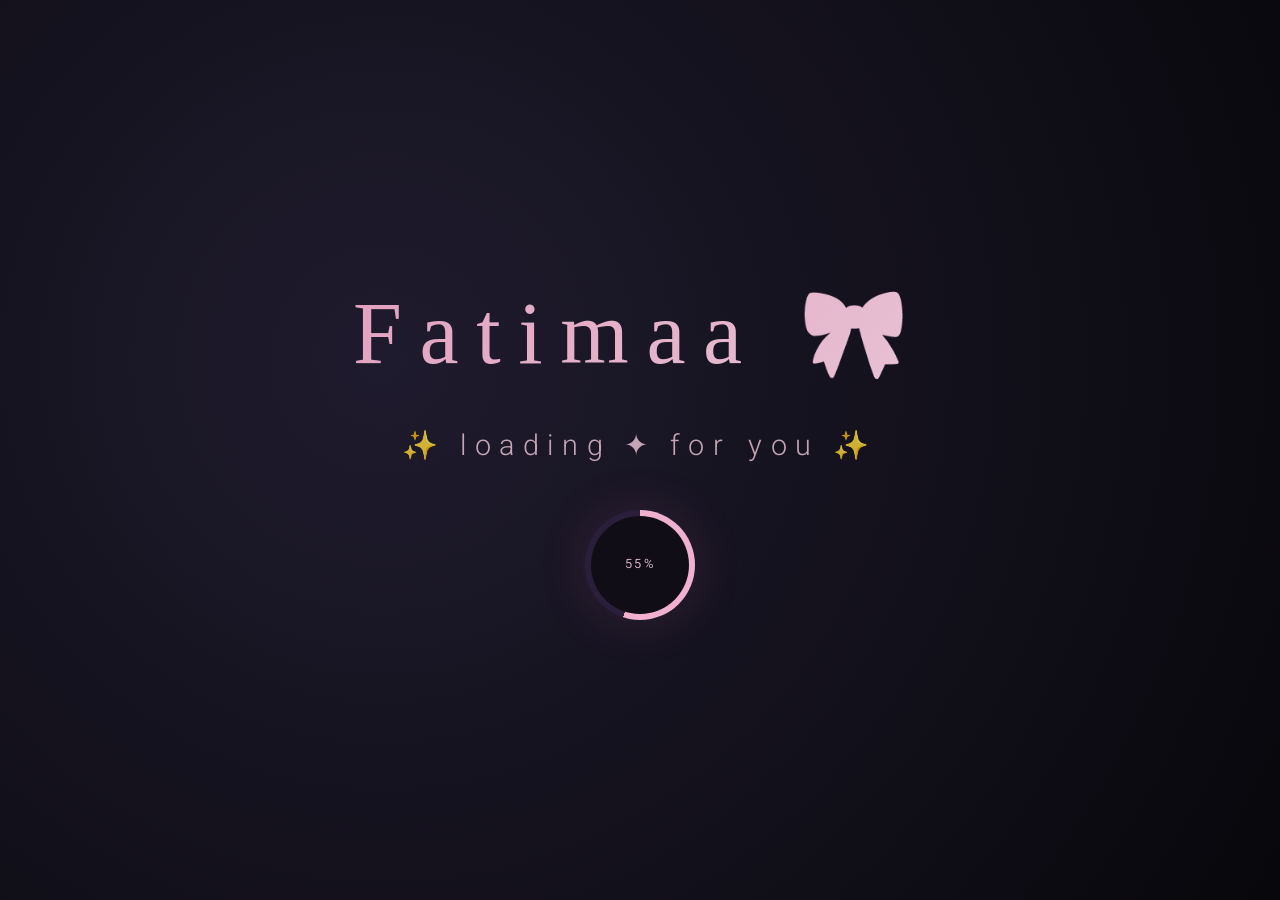
<file: index.html>
<!DOCTYPE html>
<html lang="fa">
<head>
    <meta charset="UTF-8" />
    <meta name="viewport" content="width=device-width, initial-scale=1.0, maximum-scale=1.0, user-scalable=no" />
    <title>Fatimaa 🎀</title>
    <link rel="stylesheet" href="style.css" />
    <link rel="preconnect" href="https://fonts.googleapis.com" />
    <link rel="preconnect" href="https://fonts.gstatic.com" crossorigin />
    <link href="https://fonts.googleapis.com/css2?family=Inter:opsz,wght@14..32,200;14..32,300;14..32,400;14..32,600&family=Vazirmatn:wght@200;300;400;600&display=swap" rel="stylesheet" />
</head>
<body>

    <div id="loading-screen" class="screen active">
        <div class="glow-text">Fatimaa 🎀</div>
        <div class="loading-sub">
            <span>✨</span><span>loading</span><span>✦</span><span>for you</span><span>✨</span>
        </div>
        <div class="progress-ring" id="progressRing">
            <span class="label" id="progressLabel">0%</span>
        </div>
    </div>

    <div id="password-screen" class="screen hidden">
        <div class="password-box">
            <label>✦ access code</label>
            <div class="password-input-wrap">
                <input type="password" id="passwordInput" placeholder="· · · · ·" autocomplete="off" />
            </div>
            <div style="display:flex; justify-content:center;">
                <button class="btn-magnetic" id="passwordBtn">unlock</button>
            </div>
            <div class="password-hint"><span>♡ hint: what's my name? ♡</span></div>
        </div>
    </div>

    <div id="game-screen" class="screen hidden">
        <div class="game-container">
            <div class="game-surface" id="gameSurface">
                <div class="glare"></div>

                <div id="level1-container" class="level-container active-level">
                    <div class="found-letters" id="foundLettersLevel1">
                        <span class="heart-icon">💗</span>
                        <span class="letter hidden" id="l1-letter0">ه</span>
                        <span class="letter hidden" id="l1-letter1">م</span>
                        <span class="letter hidden" id="l1-letter2">س</span>
                        <span class="letter hidden" id="l1-letter3">ر</span>
                        <span class="letter hidden" id="l1-letter4">م</span>
                        <span class="heart-icon">💗</span>
                    </div>
                    <div class="puzzle-grid" id="puzzleGrid"></div>
                    <div class="progress-text" id="progressTextLevel1">0 / 7 جفت پیدا شد</div>
                    <div class="game-hint">✦ جفت‌ها رو پیدا کن ✦</div>
                </div>

                <div id="level2-container" class="level-container hidden-level">
                    <div class="found-letters" id="foundLettersLevel2">
                        <span class="heart-icon">💗</span>
                        <span class="letter found" id="l2-letter0">ه</span>
                        <span class="letter hidden" id="l2-letter1">م</span>
                        <span class="letter hidden" id="l2-letter2">س</span>
                        <span class="letter hidden" id="l2-letter3">ر</span>
                        <span class="letter hidden" id="l2-letter4">م</span> <span class="heart-icon">💗</span>
                    </div>
                    <div class="found-words" id="foundWords">
                        <span class="word-badge" id="word1">❓ کلمه ۱</span>
                        <span class="word-badge" id="word2">❓ کلمه ۲</span>
                        <span class="word-badge" id="word3">❓ کلمه ۳</span>
                    </div>
                    <div class="letters-grid" id="lettersGrid"></div>
                    <div class="progress-text" id="progressTextLevel2">0 / 3 کلمه پیدا شد</div>
                    <div class="game-hint">✦ کلمات پنهان رو پیدا کن ✦</div>
                </div>

                <div id="level3-container" class="level-container hidden-level">
                    <div class="found-letters" id="foundLettersLevel3">
                        <span class="heart-icon">💗</span>
                        <span class="letter found" id="l3-letter0">ه</span>
                        <span class="letter found" id="l3-letter1">م</span>
                        <span class="letter hidden" id="l3-letter2">س</span>
                        <span class="letter hidden" id="l3-letter3">ر</span>
                        <span class="letter hidden" id="l3-letter4">م</span>
                        <span class="heart-icon">💗</span>
                    </div>
                    <div class="emoji-grid-wrapper">
                        <div class="emoji-grid" id="emojiGrid"></div>
                    </div>
                    <div class="game-footer">
                        <span class="attempts">تلاش: <span id="attemptCount">0</span></span>
                        <span class="hint">✦ پیدا کن کدوم یکی فرق داره... 💗 ✦</span>
                    </div>
                </div>

                <div id="level4-container" class="level-container hidden-level">
                    <div class="found-letters" id="foundLettersLevel4">
                        <span class="heart-icon">💗</span>
                        <span class="letter found" id="l4-letter0">ه</span>
                        <span class="letter found" id="l4-letter1">م</span>
                        <span class="letter found" id="l4-letter2">س</span>
                        <span class="letter hidden" id="l4-letter3">ر</span>
                        <span class="letter hidden" id="l4-letter4">م</span>
                        <span class="heart-icon">💗</span>
                    </div>
                    <div class="progress-bar-wrap">
                        <div class="progress-bar-fill" id="progressFill"></div>
                    </div>
                    <div class="progress-label" id="progressLabel">💗 ۰ از ۶ قلب کامل شد</div>
                    <div class="heart-grid-wrapper">
                        <div class="heart-grid" id="heartGrid"></div>
                    </div>
                    <div class="game-footer">
                        <span class="pair-count">💕 <span id="pairCount">۰</span> / ۶</span>
                        <span class="hint">✦ نیمه‌ات را پیدا کن... 💗 ✦</span>
                    </div>
                    <div class="love-message" id="loveMessage">
                        <span class="heart-emoji">💗</span> <span id="loveText">نیمه‌ات را پیدا کردی...</span>
                    </div>
                </div>
                <div id="level5-container" class="level-container hidden-level">
                    <div class="found-letters" id="foundLettersLevel5">
                        <span class="heart-icon">💗</span>
                        <span class="letter found" id="l5-letter0">ه</span>
                        <span class="letter found" id="l5-letter1">م</span>
                        <span class="letter found" id="l5-letter2">س</span>
                        <span class="letter found" id="l5-letter3">ر</span>
                        <span class="letter hidden" id="l5-letter4">م</span>
                        <span class="heart-icon">💗</span>
                    </div>
                    <div class="heart-progress-wrap">
                        <div class="heart-progress" id="heartProgress">
                            <span class="heart-bg">💗</span>
                            <span class="heart-fill" id="heartFill" style="clip-path: inset(100% 0 0 0);">💗</span>
                            <span class="heart-count" id="heartCount">0/4</span>
                            <span class="heart-label">💕 عشق</span>
                        </div>
                    </div>
                    <div class="progress-bar-wrap">
                        <div class="progress-bar-fill" id="progressFill5"></div>
                    </div>
                    <div class="frames-grid" id="framesGrid"></div>
                    <div class="game-footer">
                        <span class="count">💕 <span id="solveCount">۰</span> از ۴ معما</span>
                        <span class="hint">✦ قلب رو کامل کن... 💗 ✦</span>
                    </div>
                    <div class="riddle-modal" id="riddleModal">
                        <button class="modal-close" id="modalClose">✕</button>
                        <div class="riddle-number" id="riddleNumber">معمای ۱</div>
                        <div class="riddle-text" id="riddleText">سوال معما...</div>
                        <div class="riddle-options" id="riddleOptions"></div>
                        <div class="love-message" id="loveMessage5"></div>
                    </div>
                </div>

                <div class="success-overlay" id="successOverlay">
                    <div class="letter-reveal" id="letterReveal">ه</div>
                    <div class="msg" id="successMsg">"حرف اول پیدا شد..."</div>
                    <div class="sub" id="successSub">✨ مرحله ۱ کامل شد ✨</div>
                    <div class="timer-text" id="timerText">در حال انتقال به مرحله بعد...</div>
                </div>

            </div>
        </div>
    </div>

    <div id="final-screen" class="screen hidden">
        <div class="screenshot-banner">
            <span class="icon-big">📸</span>
            <div class="text-big">حتماً از این صفحه اسکرین‌شات بگیر!</div>
            <div class="text-sub">بفرست برای من تا ببینم چقدر قشنگ کشیدی... <span>💕</span></div>
        </div>
        <div class="board-wrapper">
            <div class="board" id="board">
                <div class="board-header">
                    <h1>🎀fatimaa🎀</h1>
                    <div class="board-divider"></div>
                    <div class="sub">کلمه‌ای که ۵ مرحله براش جنگیدی رو روی تخته بنویس...</div>
                </div>
                <div class="draw-section">
                    <div class="canvas-wrapper">
                        <canvas id="drawCanvas"></canvas>
                        <div class="canvas-hint" id="canvasHint"><span class="icon">✍️</span>
                            اینجا بنویس...<br />
                            <span style="font-size:0.7em;color:rgba(255,255,255,0.04);">ه ✦ م ✦ س ✦ ر ✦ م</span>
                        </div>
                    </div>
                    <div class="canvas-controls">
                        <div class="color-picker-wrap">
                            <span class="color-dot active" style="background:#ff6b9d;" data-color="#ff6b9d"></span>
                            <span class="color-dot" style="background:#ffd700;" data-color="#ffd700"></span>
                            <span class="color-dot" style="background:#6bcfff;" data-color="#6bcfff"></span>
                            <span class="color-dot" style="background:#6bff9d;" data-color="#6bff9d"></span>
                            <span class="color-dot" style="background:#ffffff;" data-color="#ffffff"></span>
                        </div>
                        <button class="btn-canvas" id="clearCanvasBtn">🗑️ پاک کن</button>
                        <button class="btn-canvas primary" id="undoCanvasBtn">↩️ برگرد</button>
                    </div>
                </div>
                <div class="feeling-section">
                    <label>💬 احساست رو بنویس...</label>
                    <textarea id="feelingInput" placeholder="از این بازی چی حس کردی؟..." maxlength="200"></textarea>
                    <div class="feeling-sub">از ته دل بنویس... 💕</div>
                </div>
                <div class="emoji-section">
                    <span class="emoji-label">✨ یک ایموجی انتخاب کن ✨</span>
                    <div class="emoji-grid-final" id="emojiGridFinal">
                        <span class="emoji-item" data-emoji="💗">💗</span>
                        <span class="emoji-item" data-emoji="💕">💕</span>
                        <span class="emoji-item" data-emoji="💖">💖</span>
                        <span class="emoji-item" data-emoji="🌸">🌸</span>
                        <span class="emoji-item" data-emoji="🎀">🎀</span>
                        <span class="emoji-item" data-emoji="💘">💘</span>
                    </div>
                </div>
                <div class="board-actions">
                    <button class="btn-action" id="restartBtn">🔄 دوباره بازی کن</button>
                    <button class="btn-action secondary" id="homeBtn">🏠 برگشت به صفحه اصلی</button>
                </div>
            </div>
        </div>
    </div>

    <script src="script.js"></script>
</body>
</html>
</file>
<file: style.css>
/* ================================================================
                    STYLE.CSS - نسخه کامل
         شامل تمام استایل‌های مراحل ۱ تا ۵ + صفحه نهایی
   ================================================================ */

/* ======================================== */
/*                RESET & BASE               */
/* ======================================== */
* {
    margin: 0;
    padding: 0;
    box-sizing: border-box;
    user-select: none;
    -webkit-tap-highlight-color: transparent;
}

body {
    background: #0b0a0e;
    color: #ece7f0;
    font-family: 'Vazirmatn', 'Inter', sans-serif;
    min-height: 100vh;
    overflow: hidden;
    touch-action: none;
}

/* ======================================== */
/*                SCREENS                   */
/* ======================================== */
.screen {
    position: fixed;
    inset: 0;
    display: flex;
    align-items: center;
    justify-content: center;
    flex-direction: column;
    transition: opacity 1.2s cubic-bezier(0.23, 1, 0.32, 1), visibility 0s 1.2s;
    will-change: opacity;
    z-index: 10;
    pointer-events: none;
    padding: 0.5rem;
}

.screen.active {
    opacity: 1;
    visibility: visible;
    pointer-events: auto;
    transition: opacity 1.2s cubic-bezier(0.23, 1, 0.32, 1), visibility 0s 0s;
}

.screen.hidden {
    opacity: 0;
    visibility: hidden;
    pointer-events: none;
}

/* ======================================== */
/*            LOADING SCREEN                */
/* ======================================== */
#loading-screen {
    background: radial-gradient(circle at 30% 40%, #1f1b2e, #08070b);
    z-index: 100;
    gap: 2.5rem;
}

.glow-text {
    font-size: clamp(2.8rem, 12vw, 5.5rem);
    font-weight: 200;
    letter-spacing: 0.2em;
    background: linear-gradient(135deg, #f7b0d0, #ffd6e8);
    -webkit-background-clip: text;
    -webkit-text-fill-color: transparent;
    background-clip: text;
    opacity: 0.9;
    animation: breathe 4s infinite alternate;
    font-family: 'Georgia', 'Times New Roman', serif;
}

@keyframes breathe {
    0% { opacity: 0.5; transform: scale(0.98); letter-spacing: 0.1em; }
    100% { opacity: 1; transform: scale(1.02); letter-spacing: 0.3em; }
}

.loading-sub {
    font-size: clamp(1rem, 2.5vw, 1.8rem);
    color: #f0c8d8;
    letter-spacing: 0.3em;
    font-weight: 200;
    display: flex;
    gap: 0.8rem;
    flex-wrap: wrap;
    justify-content: center;
    opacity: 0.8;
}

.loading-sub span {
    display: inline-block;
    animation: fadeWords 5s infinite;
}

@keyframes fadeWords {
    0%, 20% { opacity: 0; transform: translateY(8px); }
    40%, 60% { opacity: 1; transform: translateY(0); }
    80%, 100% { opacity: 0; transform: translateY(-8px); }
}

.progress-ring {
    width: 110px;
    height: 110px;
    border-radius: 50%;
    background: conic-gradient(#f0b0d0 0%, #2a1f3a 0%);
    display: flex;
    align-items: center;
    justify-content: center;
    position: relative;
    box-shadow: 0 0 50px rgba(200, 100, 150, 0.15);
}

.progress-ring::after {
    content: '';
    position: absolute;
    inset: 6px;
    border-radius: 50%;
    background: #100d16;
}

.progress-ring .label {
    position: relative;
    z-index: 2;
    font-size: 0.8rem;
    letter-spacing: 0.2em;
    color: #f0c8d8;
    font-weight: 300;
}

/* ======================================== */
/*            PASSWORD SCREEN               */
/* ======================================== */
#password-screen {
    background: radial-gradient(circle at 70% 30%, #18141f, #08070b);
    z-index: 90;
    gap: 2rem;
}

.password-box {
    background: rgba(20, 17, 28, 0.6);
    backdrop-filter: blur(16px);
    -webkit-backdrop-filter: blur(16px);
    border: 1px solid rgba(190, 170, 220, 0.12);
    border-radius: 48px;
    padding: 2.8rem 3rem;
    max-width: 460px;
    width: 90%;
    box-shadow: 0 24px 70px rgba(0, 0, 0, 0.7), inset 0 1px 0 rgba(255, 255, 255, 0.02);
    transition: box-shadow 0.4s;
}

.password-box:focus-within {
    box-shadow: 0 24px 70px rgba(0, 0, 0, 0.8), 0 0 60px rgba(200, 100, 150, 0.08);
}

.password-box label {
    display: block;
    font-size: 0.65rem;
    letter-spacing: 0.4em;
    color: #d0a0b8;
    text-transform: uppercase;
    margin-bottom: 1.4rem;
    font-weight: 300;
}

.password-input-wrap {
    display: flex;
    align-items: center;
    gap: 0.5rem;
    border-bottom: 1px solid rgba(180, 160, 210, 0.15);
    padding-bottom: 0.6rem;
    transition: border-color 0.4s;
}

.password-input-wrap:focus-within {
    border-color: #f0b0d0;
}

.password-input-wrap input {
    background: transparent;
    border: none;
    outline: none;
    color: #f0e8fc;
    font-size: 1.1rem;
    letter-spacing: 0.15em;
    width: 100%;
    font-family: 'Inter', sans-serif;
    font-weight: 300;
}

.password-input-wrap input::placeholder {
    color: #4d405f;
    font-weight: 200;
    letter-spacing: 0.15em;
}

.password-hint {
    font-size: 0.65rem;
    color: #6d5b7e;
    letter-spacing: 0.15em;
    margin-top: 1.8rem;
    text-align: center;
    border-top: 1px solid rgba(255, 255, 255, 0.02);
    padding-top: 1.2rem;
}

.password-hint span {
    background: rgba(255, 255, 255, 0.02);
    padding: 0.2rem 1rem;
    border-radius: 40px;
    font-weight: 200;
}

.btn-magnetic {
    background: rgba(200, 180, 230, 0.06);
    border: 1px solid rgba(200, 180, 230, 0.12);
    color: #ddd0ec;
    padding: 0.6rem 2.4rem;
    border-radius: 60px;
    font-size: 0.75rem;
    letter-spacing: 0.3em;
    transition: all 0.3s cubic-bezier(0.23, 1, 0.32, 1);
    cursor: pointer;
    font-family: 'Inter', sans-serif;
    font-weight: 300;
    backdrop-filter: blur(4px);
    margin-top: 1.2rem;
    align-self: center;
    background: rgba(200, 100, 150, 0.08);
}

.btn-magnetic:hover {
    background: rgba(200, 100, 150, 0.15);
    border-color: rgba(200, 100, 150, 0.3);
    box-shadow: 0 0 40px rgba(200, 100, 150, 0.12);
    transform: scale(1.02);
}

.btn-magnetic:active {
    transform: scale(0.96);
}

.error-shake {
    animation: shake 0.5s cubic-bezier(0.23, 1, 0.32, 1);
    border-color: #b44a6a !important;
}

@keyframes shake {
    0%, 100% { transform: translateX(0); }
    20% { transform: translateX(-12px); }
    60% { transform: translateX(12px); }
}

/* ======================================== */
/*            GAME SCREEN                  */
/* ======================================== */
#game-screen {
    background: #08070b;
    z-index: 80;
    padding: 0.5rem;
}

.game-container {
    width: 100%;
    max-width: 520px;
    height: 92vh;
    max-height: 800px;
    position: relative;
}

.game-surface {
    width: 100%;
    height: 100%;
    background: radial-gradient(circle at 40% 40%, #1f1a2a, #0b0910);
    border-radius: 28px;
    box-shadow: 0 30px 80px rgba(0, 0, 0, 0.8), inset 0 0 0 1px rgba(255, 255, 255, 0.02);
    position: relative;
    overflow: hidden;
}

.glare {
    position: absolute;
    inset: 0;
    background: radial-gradient(circle at 60% 20%, rgba(255, 255, 255, 0.015), transparent 50%);
    pointer-events: none;
    mix-blend-mode: overlay;
    z-index: 2;
}

/* ====== کانتینرهای مراحل ====== */
.level-container {
    position: absolute;
    inset: 0;
    display: flex;
    flex-direction: column;
    padding: 0.6rem 0.6rem 0.4rem;
    opacity: 0;
    pointer-events: none;
    transition: opacity 0.6s ease;
    z-index: 1;
}

.active-level {
    opacity: 1;
    pointer-events: auto;
    z-index: 3;
}

.hidden-level {
    opacity: 0;
    pointer-events: none;
    z-index: 1;
}

/* ======================================== */
/*            FOUND LETTERS (مشترک)        */
/* ======================================== */
.found-letters {
    position: relative;
    z-index: 5;
    display: flex;
    align-items: center;
    justify-content: center;
    gap: 0.3rem;
    background: rgba(10, 8, 14, 0.4);
    backdrop-filter: blur(12px);
    -webkit-backdrop-filter: blur(12px);
    padding: 0.3rem 0.9rem;
    border-radius: 60px;
    border: 1px solid rgba(255, 255, 255, 0.03);
    box-shadow: 0 8px 40px rgba(0, 0, 0, 0.3);
    min-height: 34px;
    flex-shrink: 0;
    width: fit-content;
    margin: 0 auto 0.3rem;
}

.found-letters .letter {
    font-size: 1.3rem;
    font-weight: 300;
    color: #f0c8d8;
    font-family: 'Georgia', 'Times New Roman', serif;
    text-shadow: 0 0 30px rgba(200, 100, 150, 0.15);
    transition: all 0.4s cubic-bezier(0.23, 1, 0.32, 1);
}

.found-letters .letter.hidden {
    display: none;
}

.found-letters .letter.found {
    animation: letterPop 0.6s cubic-bezier(0.23, 1, 0.32, 1);
}

@keyframes letterPop {
    0% { transform: scale(0) rotate(-20deg); opacity: 0; }
    60% { transform: scale(1.4) rotate(6deg); opacity: 1; }
    100% { transform: scale(1) rotate(0deg); }
}

.found-letters .heart-icon {
    color: #f0b0d0;
    font-size: 0.65rem;
    margin: 0 0.15rem;
    opacity: 0.3;
}

/* ======================================== */
/*            GAME HINT & PROGRESS          */
/* ======================================== */
.game-hint {
    position: relative;
    z-index: 5;
    color: #6d5b7e;
    font-size: 0.5rem;
    letter-spacing: 0.25em;
    background: rgba(10, 8, 14, 0.5);
    backdrop-filter: blur(6px);
    -webkit-backdrop-filter: blur(6px);
    padding: 0.2rem 1.2rem;
    border-radius: 60px;
    border: 1px solid rgba(255, 255, 255, 0.02);
    pointer-events: none;
    white-space: nowrap;
    width: fit-content;
    margin: 0 auto;
    flex-shrink: 0;
}

.progress-text {
    color: #4d405f;
    font-size: 0.45rem;
    letter-spacing: 0.2em;
    z-index: 5;
    pointer-events: none;
    text-align: center;
    margin: 0.1rem 0 0.2rem;
    flex-shrink: 0;
}

/* ====== گیم‌فوتر (مراحل ۳ و ۴ و ۵) ====== */
.game-footer {
    position: relative;
    z-index: 5;
    display: flex;
    align-items: center;
    justify-content: center;
    gap: 1.2rem;
    background: rgba(10, 8, 14, 0.4);
    backdrop-filter: blur(6px);
    -webkit-backdrop-filter: blur(6px);
    padding: 0.2rem 1rem;
    border-radius: 60px;
    border: 1px solid rgba(255, 255, 255, 0.02);
    margin: 0.1rem auto 0.2rem;
    flex-shrink: 0;
    width: fit-content;
}

.game-footer .hint {
    color: #6d5b7e;
    font-size: 0.5rem;
    letter-spacing: 0.2em;
    white-space: nowrap;
    animation: pulseHint 2.5s infinite alternate;
}

@keyframes pulseHint {
    0% { opacity: 0.5; }
    100% { opacity: 1; }
}

.game-footer .attempts,
.game-footer .pair-count,
.game-footer .count {
    color: #f0c8d8;
    font-size: 0.55rem;
    letter-spacing: 0.05em;
    background: rgba(255, 255, 255, 0.02);
    padding: 0.05rem 0.7rem;
    border-radius: 40px;
    border: 1px solid rgba(255, 255, 255, 0.02);
}

.game-footer .attempts span,
.game-footer .pair-count span,
.game-footer .count span {
    color: #ff6b9d;
    font-weight: 400;
}

/* ======================================== */
/*            LEVEL 1: PUZZLE GRID          */
/* ======================================== */
.puzzle-grid {
    flex: 1;
    display: grid;
    grid-template-columns: repeat(7, 1fr);
    grid-template-rows: repeat(2, 1fr);
    gap: 6px;
    padding: 6px 8px 8px;
    z-index: 3;
    min-height: 0;
}

.puzzle-slot {
    background: rgba(30, 24, 44, 0.3);
    border-radius: 10px;
    border: 2px solid rgba(255, 255, 255, 0.04);
    background-size: cover;
    background-position: center;
    background-repeat: no-repeat;
    position: relative;
    cursor: pointer;
    touch-action: none;
    transition: transform 0.2s, box-shadow 0.2s, border-color 0.3s;
    will-change: transform;
    display: flex;
    align-items: center;
    justify-content: center;
    aspect-ratio: 1 / 1.2;
}

.puzzle-slot .card-back {
    position: absolute;
    inset: 0;
    background: radial-gradient(circle at 30% 30%, #2a1f3a, #1a1225);
    border-radius: 8px;
    display: flex;
    align-items: center;
    justify-content: center;
    font-size: 1.8rem;
    color: rgba(200, 100, 150, 0.2);
    transition: opacity 0.4s ease;
    backface-visibility: hidden;
    pointer-events: none;
}

.puzzle-slot.matched .card-back,
.puzzle-slot.flipped .card-back {
    opacity: 0;
}

.puzzle-slot .card-front {
    position: absolute;
    inset: 0;
    border-radius: 8px;
    background-size: cover;
    background-position: center;
    opacity: 0;
    transition: opacity 0.4s ease;
    pointer-events: none;
}

.puzzle-slot.matched .card-front,
.puzzle-slot.flipped .card-front {
    opacity: 1;
}

.puzzle-slot.selected {
    border-color: rgba(200, 150, 220, 0.5);
    box-shadow: 0 0 30px rgba(200, 100, 150, 0.15);
    transform: scale(1.02);
}

.puzzle-slot.wrong {
    animation: wrongPulse 0.5s ease;
}

@keyframes wrongPulse {
    0%, 100% { filter: brightness(1); }
    50% { filter: brightness(0.3) hue-rotate(20deg); transform: scale(0.95); }
}

/* ======================================== */
/*            LEVEL 2: LETTERS GRID         */
/* ======================================== */
.letters-grid {
    flex: 1;
    display: grid;
    grid-template-columns: repeat(6, 1fr);
    grid-template-rows: repeat(4, 1fr);
    gap: 8px;
    padding: 6px 8px 8px;
    z-index: 3;
    min-height: 0;
}

.letter-tile {
    background: rgba(30, 24, 44, 0.4);
    border-radius: 10px;
    border: 2px solid rgba(255, 255, 255, 0.04);
    display: flex;
    align-items: center;
    justify-content: center;
    font-size: 1.6rem;
    font-weight: 300;
    color: #d0c4e0;
    cursor: pointer;
    transition: all 0.2s ease;
    touch-action: none;
    aspect-ratio: 1 / 1;
    font-family: 'Georgia', 'Times New Roman', serif;
}

.letter-tile:hover {
    background: rgba(50, 40, 70, 0.5);
    border-color: rgba(200, 180, 230, 0.1);
}

.letter-tile.selected {
    border-color: rgba(200, 150, 220, 0.5);
    box-shadow: 0 0 20px rgba(200, 100, 150, 0.1);
    transform: scale(1.05);
}

.letter-tile.found {
    opacity: 0.3;
    cursor: default;
    pointer-events: none;
    transform: scale(0.9);
    filter: grayscale(1);
}

.letter-tile.wrong {
    animation: wrongPulse 0.5s ease;
}

/* ====== کلمات پیدا شده (مرحله ۲) ====== */
.found-words {
    display: flex;
    gap: 0.8rem;
    flex-wrap: wrap;
    justify-content: center;
    background: rgba(10, 8, 14, 0.3);
    backdrop-filter: blur(8px);
    -webkit-backdrop-filter: blur(8px);
    padding: 0.3rem 0.8rem;
    border-radius: 40px;
    border: 1px solid rgba(255, 255, 255, 0.02);
    flex-shrink: 0;
    margin: 0 auto 0.3rem;
}

.found-words .word-badge {
    font-size: 0.7rem;
    padding: 0.2rem 0.6rem;
    border-radius: 20px;
    background: rgba(255, 255, 255, 0.03);
    border: 1px solid rgba(255, 255, 255, 0.05);
    color: #6d5b7e;
    transition: all 0.5s ease;
}

.found-words .word-badge.found {
    color: #f0c8d8;
    border-color: rgba(200, 100, 150, 0.2);
    background: rgba(200, 100, 150, 0.05);
}

/* ======================================== */
/*            LEVEL 3: EMOJI GRID           */
/* ======================================== */
.emoji-grid-wrapper {
    flex: 1;
    overflow-y: auto;
    overflow-x: hidden;
    padding: 6px 8px 8px;
    z-index: 3;
    min-height: 0;
    scroll-behavior: smooth;
}

.emoji-grid-wrapper::-webkit-scrollbar {
    width: 4px;
}

.emoji-grid-wrapper::-webkit-scrollbar-track {
    background: rgba(255, 255, 255, 0.02);
    border-radius: 10px;
}

.emoji-grid-wrapper::-webkit-scrollbar-thumb {
    background: rgba(200, 100, 150, 0.2);
    border-radius: 10px;
}

.emoji-grid {
    display: grid;
    grid-template-columns: repeat(6, 1fr);
    gap: 8px;
    width: 100%;
}

.emoji-tile {
    background: rgba(30, 24, 44, 0.25);
    border-radius: 12px;
    border: 2px solid rgba(255, 255, 255, 0.03);
    display: flex;
    align-items: center;
    justify-content: center;
    font-size: 2.2rem;
    cursor: pointer;
    transition: all 0.2s ease;
    touch-action: none;
    aspect-ratio: 1 / 1;
    will-change: transform;
    box-shadow: 0 4px 12px rgba(0, 0, 0, 0.2);
    min-height: 60px;
}

.emoji-tile:hover {
    background: rgba(50, 40, 70, 0.4);
    border-color: rgba(200, 180, 230, 0.08);
    transform: scale(1.02);
}

.emoji-tile:active {
    transform: scale(0.94);
}

.emoji-tile.wrong {
    animation: shake 0.45s ease;
    background: rgba(180, 50, 80, 0.15);
    border-color: #b44a6a;
}

.emoji-tile.found-success {
    animation: foundPulse 0.6s cubic-bezier(0.23, 1, 0.32, 1);
    border-color: #ff6b9d;
    box-shadow: 0 0 40px rgba(255, 107, 157, 0.25);
    transform: scale(1.1);
    background: rgba(255, 107, 157, 0.08);
}

@keyframes foundPulse {
    0% { transform: scale(1); }
    30% { transform: scale(1.3); box-shadow: 0 0 60px rgba(255, 107, 157, 0.4); }
    70% { transform: scale(0.95); }
    100% { transform: scale(1.1); }
}

/* ======================================== */
/*            LEVEL 4: HEART GRID           */
/* ======================================== */
.progress-bar-wrap {
    width: 70%;
    max-width: 240px;
    height: 3px;
    background: rgba(255, 255, 255, 0.04);
    border-radius: 10px;
    margin: 0.1rem auto 0.3rem;
    flex-shrink: 0;
    overflow: hidden;
    position: relative;
    z-index: 3;
}

.progress-bar-fill {
    height: 100%;
    width: 0%;
    background: linear-gradient(90deg, #ff6b9d, #ffd700);
    border-radius: 10px;
    transition: width 0.6s cubic-bezier(0.23, 1, 0.32, 1);
}

.progress-label {
    text-align: center;
    font-size: 0.5rem;
    color: #6d5b7e;
    letter-spacing: 0.15em;
    flex-shrink: 0;
    margin: -0.1rem 0 0.2rem;
}

.heart-grid-wrapper {
    flex: 1;
    overflow-y: auto;
    overflow-x: hidden;
    padding: 4px 6px 6px;
    z-index: 3;
    min-height: 0;
}

.heart-grid-wrapper::-webkit-scrollbar {
    width: 3px;
}

.heart-grid-wrapper::-webkit-scrollbar-track {
    background: rgba(255, 255, 255, 0.01);
    border-radius: 10px;
}

.heart-grid-wrapper::-webkit-scrollbar-thumb {
    background: rgba(200, 100, 150, 0.2);
    border-radius: 10px;
}

.heart-grid {
    display: grid;
    grid-template-columns: repeat(4, 1fr);
    gap: 8px;
    width: 100%;
}

.heart-tile {
    background: rgba(30, 24, 44, 0.2);
    border-radius: 14px;
    border: 2px solid rgba(255, 255, 255, 0.03);
    display: flex;
    align-items: center;
    justify-content: center;
    font-size: 2.6rem;
    cursor: pointer;
    transition: all 0.2s cubic-bezier(0.23, 1, 0.32, 1);
    touch-action: none;
    aspect-ratio: 1 / 1;
    will-change: transform;
    box-shadow: 0 4px 16px rgba(0, 0, 0, 0.2);
    min-height: 64px;
    position: relative;
}

.heart-tile:hover {
    background: rgba(50, 40, 70, 0.3);
    transform: scale(1.02);
    border-color: rgba(200, 180, 230, 0.06);
}

.heart-tile.selected {
    border-color: #ff6b9d;
    box-shadow: 0 0 30px rgba(255, 107, 157, 0.25), inset 0 0 20px rgba(255, 107, 157, 0.05);
    transform: scale(1.08);
    background: rgba(255, 107, 157, 0.06);
    z-index: 4;
}

.heart-tile.matched {
    animation: heartBeat 0.7s cubic-bezier(0.23, 1, 0.32, 1);
    border-color: rgba(255, 107, 157, 0.4);
    box-shadow: 0 0 50px rgba(255, 107, 157, 0.15);
    background: rgba(255, 107, 157, 0.04);
    pointer-events: none;
    cursor: default;
    transform: scale(1.02);
}

@keyframes heartBeat {
    0% { transform: scale(1); }
    20% { transform: scale(1.2); box-shadow: 0 0 70px rgba(255, 107, 157, 0.3); }
    40% { transform: scale(0.9); }
    60% { transform: scale(1.1); }
    80% { transform: scale(0.95); }
    100% { transform: scale(1.02); }
}

.heart-tile.wrong {
    animation: shakeTile 0.5s ease;
    border-color: #ff1744;
    box-shadow: 0 0 40px rgba(255, 23, 68, 0.2);
    background: rgba(255, 23, 68, 0.06);
}

@keyframes shakeTile {
    0%, 100% { transform: translateX(0) scale(1); }
    20% { transform: translateX(-8px) scale(1.02); }
    60% { transform: translateX(8px) scale(1.02); }
}

.heart-tile .half-heart {
    transition: all 0.3s ease;
    line-height: 1;
}

/* پیام عاشقانه (مرحله ۴) */
.love-message {
    position: absolute;
    bottom: 50%;
    left: 50%;
    transform: translate(-50%, 50%) scale(0.8);
    background: rgba(10, 8, 14, 0.75);
    backdrop-filter: blur(16px);
    -webkit-backdrop-filter: blur(16px);
    padding: 0.8rem 1.8rem;
    border-radius: 60px;
    border: 1px solid rgba(255, 107, 157, 0.15);
    color: #f0c8d8;
    font-size: 1rem;
    font-weight: 300;
    letter-spacing: 0.08em;
    opacity: 0;
    pointer-events: none;
    transition: all 0.6s cubic-bezier(0.23, 1, 0.32, 1);
    z-index: 20;
    white-space: nowrap;
    box-shadow: 0 20px 60px rgba(0, 0, 0, 0.5);
    font-family: 'Georgia', 'Times New Roman', serif;
}

.love-message.show {
    opacity: 1;
    transform: translate(-50%, 50%) scale(1);
}

.love-message .heart-emoji {
    display: inline-block;
    animation: heartFloat 1.2s infinite alternate;
}

@keyframes heartFloat {
    0% { transform: translateY(0) scale(1); }
    100% { transform: translateY(-4px) scale(1.1); }
}

/* ======================================== */
/*            LEVEL 5: RIDDLES              */
/* ======================================== */
.heart-progress-wrap {
    display: flex;
    align-items: center;
    justify-content: center;
    flex-shrink: 0;
    margin: 0.1rem auto 0.3rem;
    position: relative;
    z-index: 3;
    width: 100%;
}

.heart-progress {
    position: relative;
    width: 60px;
    height: 60px;
    font-size: 2.8rem;
    display: flex;
    align-items: center;
    justify-content: center;
    color: #2a1f3a;
    text-shadow: 0 0 30px rgba(255, 107, 157, 0.05);
    transition: all 0.5s ease;
}

.heart-progress .heart-bg {
    position: absolute;
    inset: 0;
    font-size: 3.2rem;
    display: flex;
    align-items: center;
    justify-content: center;
    color: #2a1f3a;
    filter: drop-shadow(0 0 20px rgba(255, 107, 157, 0.05));
    transition: all 0.5s ease;
}

.heart-progress .heart-fill {
    position: absolute;
    inset: 0;
    font-size: 3.2rem;
    display: flex;
    align-items: center;
    justify-content: center;
    color: #ff6b9d;
    clip-path: inset(100% 0 0 0);
    transition: clip-path 0.8s cubic-bezier(0.23, 1, 0.32, 1);
    filter: drop-shadow(0 0 30px rgba(255, 107, 157, 0.2));
}

.heart-progress .heart-fill.partial {
    clip-path: inset(0 0 0 0);
}

.heart-progress .heart-fill.complete {
    clip-path: inset(0 0 0 0);
    animation: heartGlow 1.2s infinite alternate;
}

@keyframes heartGlow {
    0% { filter: drop-shadow(0 0 20px rgba(255, 107, 157, 0.3)); }
    100% { filter: drop-shadow(0 0 60px rgba(255, 107, 157, 0.6)); }
}

.heart-progress .heart-label {
    position: absolute;
    bottom: -1.2rem;
    font-size: 0.45rem;
    color: #6d5b7e;
    letter-spacing: 0.1em;
    white-space: nowrap;
    font-weight: 200;
}

.heart-progress .heart-count {
    position: absolute;
    font-size: 0.6rem;
    color: #f0c8d8;
    font-weight: 300;
    letter-spacing: 0.05em;
    top: 50%;
    left: 50%;
    transform: translate(-50%, -50%);
    z-index: 2;
    opacity: 0.8;
}

/* ====== گرید قاب‌ها (مرحله ۵) ====== */
.frames-grid {
    display: grid;
    grid-template-columns: 1fr 1fr;
    gap: 12px;
    flex: 1;
    padding: 4px 2px 8px;
    z-index: 3;
    min-height: 0;
    align-content: center;
}

.frame-tile {
    background: #1a1225;
    border-radius: 16px;
    border: 2px solid rgba(212, 175, 55, 0.15);
    display: flex;
    flex-direction: column;
    align-items: center;
    justify-content: center;
    cursor: pointer;
    transition: all 0.3s cubic-bezier(0.23, 1, 0.32, 1);
    touch-action: none;
    aspect-ratio: 1 / 1.1;
    position: relative;
    box-shadow: 0 4px 20px rgba(0, 0, 0, 0.3);
    overflow: hidden;
    min-height: 80px;
}

.frame-tile:hover {
    transform: scale(1.03);
    border-color: rgba(212, 175, 55, 0.3);
}

.frame-tile:active {
    transform: scale(0.96);
}

.frame-tile .frame-number {
    position: absolute;
    top: 0.4rem;
    left: 0.6rem;
    font-size: 0.55rem;
    color: rgba(212, 175, 55, 0.2);
    font-weight: 200;
    letter-spacing: 0.1em;
}

.frame-tile .frame-content {
    display: flex;
    flex-direction: column;
    align-items: center;
    justify-content: center;
    gap: 0.1rem;
    width: 100%;
    height: 100%;
    transition: all 0.5s ease;
}

.frame-tile .frame-content .question-mark {
    font-size: 3rem;
    color: rgba(212, 175, 55, 0.15);
    font-weight: 200;
    transition: all 0.4s ease;
}

.frame-tile .frame-content .frame-emoji {
    font-size: 2.8rem;
    opacity: 0;
    transform: scale(0.6);
    transition: all 0.6s cubic-bezier(0.23, 1, 0.32, 1);
    filter: drop-shadow(0 0 30px rgba(255, 215, 0, 0.1));
}

.frame-tile .frame-content .frame-label {
    font-size: 0.5rem;
    color: rgba(212, 175, 55, 0.12);
    letter-spacing: 0.15em;
    margin-top: 0.1rem;
}

.frame-tile .frame-content .frame-desc {
    font-size: 0.45rem;
    color: rgba(255, 255, 255, 0.05);
    letter-spacing: 0.05em;
    text-align: center;
    padding: 0 0.3rem;
    opacity: 0;
    transition: opacity 0.6s ease;
}

.frame-tile.solved {
    border-color: #ffd700;
    box-shadow: 0 0 40px rgba(255, 215, 0, 0.12), inset 0 0 40px rgba(255, 215, 0, 0.03);
    background: rgba(26, 18, 37, 0.8);
}

.frame-tile.solved .frame-content .question-mark {
    opacity: 0;
    transform: scale(0.5);
}

.frame-tile.solved .frame-content .frame-emoji {
    opacity: 1;
    transform: scale(1);
}

.frame-tile.solved .frame-content .frame-desc {
    opacity: 1;
    color: rgba(255, 215, 0, 0.2);
}

.frame-tile.solved .frame-content .frame-label {
    color: rgba(212, 175, 55, 0.3);
}

.frame-tile.solved::after {
    content: '✨';
    position: absolute;
    bottom: 0.3rem;
    right: 0.5rem;
    font-size: 0.8rem;
    opacity: 0.3;
    animation: sparkle 1.5s infinite alternate;
}

@keyframes sparkle {
    0% { opacity: 0.2; transform: scale(0.8); }
    100% { opacity: 0.6; transform: scale(1.2); }
}

.frame-tile.locked {
    cursor: not-allowed;
    opacity: 0.4;
    filter: grayscale(0.5);
}

.frame-tile.locked:hover {
    transform: none;
}

.frame-tile.wrong-anim {
    animation: frameShake 0.5s ease;
    border-color: #ff1744;
}

@keyframes frameShake {
    0%, 100% { transform: translateX(0); }
    20% { transform: translateX(-8px); }
    60% { transform: translateX(8px); }
}

.frame-tile .solve-glow {
    position: absolute;
    inset: 0;
    border-radius: 16px;
    background: radial-gradient(circle at center, rgba(255, 215, 0, 0.08), transparent 70%);
    opacity: 0;
    pointer-events: none;
    transition: opacity 0.6s ease;
}

.frame-tile.solved .solve-glow {
    opacity: 1;
}

/* ====== مودال معما (مرحله ۵) ====== */
.riddle-modal {
    position: absolute;
    inset: 0;
    display: flex;
    align-items: center;
    justify-content: center;
    flex-direction: column;
    background: rgba(8, 7, 11, 0.92);
    backdrop-filter: blur(20px);
    -webkit-backdrop-filter: blur(20px);
    opacity: 0;
    pointer-events: none;
    transition: opacity 0.4s ease;
    border-radius: 28px;
    padding: 1.5rem 1.2rem;
    z-index: 20;
    gap: 0.6rem;
}

.riddle-modal.show {
    opacity: 1;
    pointer-events: auto;
}

.riddle-modal .modal-close {
    position: absolute;
    top: 0.6rem;
    right: 0.8rem;
    font-size: 1.2rem;
    color: #4d405f;
    cursor: pointer;
    transition: all 0.3s ease;
    background: none;
    border: none;
    font-family: 'Inter', sans-serif;
    padding: 0.2rem 0.5rem;
}

.riddle-modal .modal-close:hover {
    color: #f0c8d8;
    transform: rotate(90deg);
}

.riddle-modal .riddle-number {
    font-size: 0.6rem;
    color: #6d5b7e;
    letter-spacing: 0.25em;
    background: rgba(255, 255, 255, 0.02);
    padding: 0.1rem 0.8rem;
    border-radius: 40px;
    border: 1px solid rgba(255, 255, 255, 0.02);
}

.riddle-modal .riddle-text {
    font-size: clamp(0.9rem, 2.2vw, 1.3rem);
    font-weight: 300;
    color: #e5daf0;
    text-align: center;
    max-width: 400px;
    line-height: 1.8;
    letter-spacing: 0.03em;
    padding: 0 0.3rem;
    font-family: 'Georgia', 'Times New Roman', serif;
}

.riddle-modal .riddle-options {
    display: grid;
    grid-template-columns: 1fr 1fr;
    gap: 0.6rem;
    width: 100%;
    max-width: 380px;
    margin-top: 0.3rem;
}

.riddle-modal .riddle-options .option-btn {
    background: rgba(30, 24, 44, 0.4);
    border: 2px solid rgba(255, 255, 255, 0.04);
    border-radius: 14px;
    padding: 0.6rem 0.4rem;
    color: #d0c4e0;
    font-size: clamp(0.7rem, 1.6vw, 0.9rem);
    cursor: pointer;
    transition: all 0.25s cubic-bezier(0.23, 1, 0.32, 1);
    font-family: 'Inter', sans-serif;
    font-weight: 300;
    display: flex;
    align-items: center;
    justify-content: center;
    gap: 0.4rem;
    touch-action: none;
    min-height: 44px;
    text-align: center;
}

.riddle-modal .riddle-options .option-btn:hover {
    background: rgba(50, 40, 70, 0.5);
    border-color: rgba(200, 180, 230, 0.1);
}

.riddle-modal .riddle-options .option-btn:active {
    transform: scale(0.96);
}

.riddle-modal .riddle-options .option-btn .opt-emoji {
    font-size: 1.2rem;
}

.riddle-modal .riddle-options .option-btn.correct {
    border-color: #4caf50;
    background: rgba(76, 175, 80, 0.12);
    box-shadow: 0 0 30px rgba(76, 175, 80, 0.08);
    animation: optionCorrect 0.5s ease;
}

@keyframes optionCorrect {
    0% { transform: scale(1); }
    50% { transform: scale(1.08); }
    100% { transform: scale(1); }
}

.riddle-modal .riddle-options .option-btn.wrong {
    border-color: #ff1744;
    background: rgba(255, 23, 68, 0.1);
    animation: optionWrong 0.5s ease;
}

@keyframes optionWrong {
    0%, 100% { transform: translateX(0); }
    25% { transform: translateX(-6px); }
    75% { transform: translateX(6px); }
}

.riddle-modal .riddle-options .option-btn.disabled {
    pointer-events: none;
    opacity: 0.5;
}

.riddle-modal .love-message {
    font-size: clamp(0.75rem, 1.8vw, 1rem);
    color: #ff6b9d;
    font-weight: 300;
    letter-spacing: 0.08em;
    opacity: 0;
    transform: translateY(10px);
    transition: all 0.5s cubic-bezier(0.23, 1, 0.32, 1);
    text-align: center;
    min-height: 1.6rem;
    font-family: 'Georgia', 'Times New Roman', serif;
}

.riddle-modal .love-message.show {
    opacity: 1;
    transform: translateY(0);
}

/* ======================================== */
/*            SUCCESS OVERLAY               */
/* ======================================== */
.success-overlay {
    position: absolute;
    inset: 0;
    display: flex;
    align-items: center;
    justify-content: center;
    flex-direction: column;
    gap: 0.4rem;
    background: rgba(8, 7, 11, 0.88);
    backdrop-filter: blur(22px);
    -webkit-backdrop-filter: blur(22px);
    opacity: 0;
    pointer-events: none;
    transition: opacity 0.9s ease;
    border-radius: 28px;
    padding: 2rem 1.5rem;
    text-align: center;
    z-index: 30;
}

.success-overlay.show {
    opacity: 1;
    pointer-events: auto;
}

.success-overlay .letter-reveal {
    font-size: clamp(5rem, 14vw, 8rem);
    font-weight: 200;
    color: #f0c8d8;
    text-shadow: 0 0 80px rgba(200, 100, 150, 0.25);
    animation: letterPop 0.8s cubic-bezier(0.23, 1, 0.32, 1);
    font-family: 'Georgia', 'Times New Roman', serif;
}

.success-overlay .msg {
    font-size: clamp(1rem, 2.8vw, 1.6rem);
    font-weight: 300;
    letter-spacing: 0.08em;
    color: #e5daf0;
    max-width: 500px;
    font-family: 'Georgia', 'Times New Roman', serif;
}

.success-overlay .sub {
    font-size: 0.7rem;
    color: #a697bb;
    letter-spacing: 0.25em;
}

.success-overlay .timer-text {
    font-size: 0.75rem;
    color: #6d5b7e;
    letter-spacing: 0.2em;
    margin-top: 0.3rem;
}

.success-overlay .heart-big {
    font-size: 3rem;
    animation: heartGlow 1.2s infinite alternate;
    filter: drop-shadow(0 0 40px rgba(255, 107, 157, 0.3));
}

/* ======================================== */
/*            FINAL SCREEN                  */
/* ======================================== */
#final-screen {
    background: radial-gradient(circle at 30% 20%, #15101f, #050408);
    z-index: 120;
    gap: 1rem;
    padding: 0.5rem;
}

.screenshot-banner {
    width: 100%;
    max-width: 680px;
    background: rgba(255, 107, 157, 0.08);
    backdrop-filter: blur(12px);
    -webkit-backdrop-filter: blur(12px);
    border: 2px solid rgba(255, 107, 157, 0.15);
    border-radius: 18px;
    padding: 0.8rem 1.2rem;
    text-align: center;
    animation: pulseBanner 2.5s infinite alternate;
    box-shadow: 0 0 60px rgba(255, 107, 157, 0.05);
}

@keyframes pulseBanner {
    0% { border-color: rgba(255, 107, 157, 0.1); box-shadow: 0 0 30px rgba(255, 107, 157, 0.02); }
    100% { border-color: rgba(255, 107, 157, 0.25); box-shadow: 0 0 80px rgba(255, 107, 157, 0.08); }
}

.screenshot-banner .icon-big {
    font-size: clamp(2rem, 4vw, 3rem);
    display: block;
    margin-bottom: 0.15rem;
}

.screenshot-banner .text-big {
    font-size: clamp(1.1rem, 2.8vw, 1.8rem);
    font-weight: 300;
    color: #ff6b9d;
    letter-spacing: 0.05em;
}

.screenshot-banner .text-sub {
    font-size: clamp(0.55rem, 1.2vw, 0.75rem);
    color: #a697bb;
    letter-spacing: 0.1em;
    font-weight: 200;
    margin-top: 0.1rem;
}

.screenshot-banner .text-sub span {
    color: #ff6b9d;
    font-weight: 300;
}

/* ====== تخته ====== */
.board-wrapper {
    width: 100%;
    max-width: 680px;
    background: rgba(30, 24, 44, 0.3);
    backdrop-filter: blur(16px);
    -webkit-backdrop-filter: blur(16px);
    border-radius: 28px;
    padding: 14px;
    border: 1px solid rgba(255, 255, 255, 0.04);
    box-shadow: 0 30px 80px rgba(0, 0, 0, 0.7), inset 0 1px 0 rgba(255, 255, 255, 0.02);
    position: relative;
    transition: all 0.4s ease;
}

.board-wrapper::before {
    content: '';
    position: absolute;
    inset: -2px;
    border-radius: 30px;
    background: linear-gradient(135deg, rgba(255, 107, 157, 0.06), rgba(212, 175, 55, 0.04), rgba(255, 107, 157, 0.06));
    z-index: -1;
    filter: blur(12px);
}

.board {
    background: rgba(20, 17, 28, 0.5);
    backdrop-filter: blur(8px);
    -webkit-backdrop-filter: blur(8px);
    border-radius: 20px;
    padding: 1.5rem 1.5rem 1.2rem;
    position: relative;
    overflow: hidden;
    min-height: 520px;
    border: 1px solid rgba(255, 255, 255, 0.02);
    box-shadow: inset 0 2px 40px rgba(0, 0, 0, 0.2);
}

.board-header {
    text-align: center;
    position: relative;
    z-index: 1;
    margin-bottom: 0.6rem;
}

.board-header h1 {
    font-size: clamp(1.4rem, 4vw, 2.4rem);
    font-weight: 200;
    color: #f0c8d8;
    letter-spacing: 0.08em;
    font-family: 'Vazirmatn', 'Georgia', serif;
    text-shadow: 0 0 40px rgba(200, 100, 150, 0.08);
}

.board-header .sub {
    font-size: clamp(0.55rem, 1.2vw, 0.75rem);
    color: #6d5b7e;
    letter-spacing: 0.15em;
    margin-top: 0.1rem;
    font-weight: 200;
}

.board-divider {
    width: 50px;
    height: 2px;
    background: linear-gradient(90deg, transparent, rgba(255, 107, 157, 0.2), transparent);
    margin: 0.3rem auto 0.5rem;
    border-radius: 10px;
}

/* ====== بخش نقاشی ====== */
.draw-section {
    position: relative;
    z-index: 1;
    margin: 0.2rem 0 0.4rem;
}

.canvas-wrapper {
    position: relative;
    background: rgba(245, 240, 232, 0.04);
    border-radius: 16px;
    border: 2px solid rgba(255, 255, 255, 0.03);
    overflow: hidden;
    box-shadow: inset 0 0 60px rgba(0, 0, 0, 0.15);
}

#drawCanvas {
    display: block;
    width: 100%;
    height: auto;
    aspect-ratio: 16 / 9;
    background: rgba(245, 240, 232, 0.02);
    cursor: crosshair;
    touch-action: none;
    border-radius: 14px;
    min-height: 180px;
}

.canvas-hint {
    position: absolute;
    top: 50%;
    left: 50%;
    transform: translate(-50%, -50%);
    font-size: clamp(0.8rem, 2vw, 1.2rem);
    color: rgba(255, 255, 255, 0.08);
    font-weight: 200;
    letter-spacing: 0.1em;
    pointer-events: none;
    text-align: center;
    line-height: 1.8;
}

.canvas-hint .icon {
    font-size: clamp(1.5rem, 3vw, 2.5rem);
    display: block;
    margin-bottom: 0.2rem;
}

.canvas-controls {
    display: flex;
    justify-content: center;
    gap: 0.6rem;
    margin-top: 0.4rem;
    flex-wrap: wrap;
}

.btn-canvas {
    padding: 0.25rem 1.2rem;
    border-radius: 40px;
    border: 1px solid rgba(255, 255, 255, 0.04);
    background: rgba(255, 255, 255, 0.02);
    color: #6d5b7e;
    font-size: clamp(0.45rem, 1vw, 0.6rem);
    font-family: 'Vazirmatn', 'Inter', sans-serif;
    cursor: pointer;
    transition: all 0.3s ease;
    font-weight: 200;
    letter-spacing: 0.05em;
    backdrop-filter: blur(4px);
    -webkit-backdrop-filter: blur(4px);
}

.btn-canvas:hover {
    background: rgba(255, 107, 157, 0.06);
    border-color: rgba(255, 107, 157, 0.1);
    color: #f0c8d8;
}

.btn-canvas:active {
    transform: scale(0.94);
}

.btn-canvas.primary {
    background: rgba(255, 107, 157, 0.08);
    border-color: rgba(255, 107, 157, 0.08);
    color: #f0c8d8;
}

.btn-canvas.primary:hover {
    background: rgba(255, 107, 157, 0.12);
    border-color: rgba(255, 107, 157, 0.15);
}

.color-picker-wrap {
    display: flex;
    align-items: center;
    gap: 0.3rem;
}

.color-dot {
    width: 20px;
    height: 20px;
    border-radius: 50%;
    border: 2px solid rgba(255, 255, 255, 0.04);
    cursor: pointer;
    transition: all 0.3s ease;
}

.color-dot:hover {
    transform: scale(1.12);
    border-color: rgba(255, 255, 255, 0.08);
}

.color-dot.active {
    border-color: #ff6b9d;
    box-shadow: 0 0 20px rgba(255, 107, 157, 0.15);
}

/* ====== بخش احساسات ====== */
.feeling-section {
    position: relative;
    z-index: 1;
    margin-top: 0.6rem;
    background: rgba(255, 255, 255, 0.02);
    backdrop-filter: blur(8px);
    -webkit-backdrop-filter: blur(8px);
    border-radius: 16px;
    padding: 0.6rem 0.8rem;
    border: 1px solid rgba(255, 255, 255, 0.02);
}

.feeling-section label {
    display: block;
    font-size: clamp(0.5rem, 1vw, 0.65rem);
    color: #6d5b7e;
    letter-spacing: 0.12em;
    margin-bottom: 0.2rem;
    font-weight: 200;
}

.feeling-section textarea {
    width: 100%;
    padding: 0.5rem 0.7rem;
    border-radius: 12px;
    border: 1px solid rgba(255, 255, 255, 0.04);
    background: rgba(255, 255, 255, 0.02);
    color: #ece7f0;
    font-family: 'Vazirmatn', 'Inter', sans-serif;
    font-size: clamp(0.65rem, 1.2vw, 0.8rem);
    resize: none;
    height: 48px;
    transition: all 0.3s ease;
    outline: none;
    font-weight: 200;
    letter-spacing: 0.03em;
    line-height: 1.6;
}

.feeling-section textarea:focus {
    border-color: rgba(255, 107, 157, 0.15);
    box-shadow: 0 0 30px rgba(255, 107, 157, 0.03);
    background: rgba(255, 255, 255, 0.04);
}

.feeling-section textarea::placeholder {
    color: #4d405f;
    font-weight: 200;
}

.feeling-sub {
    text-align: right;
    font-size: clamp(0.4rem, 0.8vw, 0.5rem);
    color: #4d405f;
    margin-top: 0.1rem;
    padding-right: 0.2rem;
    letter-spacing: 0.05em;
    font-weight: 200;
}

/* ====== بخش ایموجی ====== */
.emoji-section {
    position: relative;
    z-index: 1;
    margin-top: 0.6rem;
    text-align: center;
    background: rgba(255, 255, 255, 0.02);
    backdrop-filter: blur(8px);
    -webkit-backdrop-filter: blur(8px);
    border-radius: 16px;
    padding: 0.4rem 0.6rem 0.5rem;
    border: 1px solid rgba(255, 255, 255, 0.02);
}

.emoji-section .emoji-label {
    font-size: clamp(0.5rem, 1vw, 0.65rem);
    color: #6d5b7e;
    letter-spacing: 0.15em;
    font-weight: 200;
    display: block;
    margin-bottom: 0.3rem;
}

.emoji-grid-final {
    display: flex;
    justify-content: center;
    gap: 0.5rem;
    flex-wrap: wrap;
}

.emoji-grid-final .emoji-item {
    font-size: clamp(1.6rem, 3.5vw, 2.4rem);
    cursor: pointer;
    transition: all 0.4s cubic-bezier(0.23, 1, 0.32, 1);
    padding: 0.1rem 0.1rem;
    border-radius: 12px;
    background: rgba(255, 255, 255, 0.02);
    border: 2px solid transparent;
    touch-action: none;
    line-height: 1.2;
    min-width: 2.4rem;
    min-height: 2.4rem;
    display: flex;
    align-items: center;
    justify-content: center;
    position: relative;
    transform: scale(1);
    filter: grayscale(0.3);
}

.emoji-grid-final .emoji-item:hover {
    transform: scale(1.06);
    background: rgba(255, 255, 255, 0.04);
}

.emoji-grid-final .emoji-item:active {
    transform: scale(0.92);
}

.emoji-grid-final .emoji-item.selected {
    transform: scale(1.4);
    border-color: rgba(255, 107, 157, 0.2);
    background: rgba(255, 107, 157, 0.06);
    box-shadow: 0 0 40px rgba(255, 107, 157, 0.08);
    filter: grayscale(0);
    z-index: 2;
}

.emoji-grid-final .emoji-item.dimmed {
    opacity: 0.12;
    transform: scale(0.7);
    filter: grayscale(1);
    pointer-events: none;
}

@keyframes emojiPop {
    0% { transform: scale(0.4) rotate(-20deg); opacity: 0; }
    60% { transform: scale(1.6) rotate(6deg); opacity: 1; }
    100% { transform: scale(1.4) rotate(0deg); }
}

.emoji-grid-final .emoji-item.pop {
    animation: emojiPop 0.5s cubic-bezier(0.23, 1, 0.32, 1);
}

/* ====== دکمه‌های تخته ====== */
.board-actions {
    position: relative;
    z-index: 1;
    display: flex;
    justify-content: center;
    gap: 0.8rem;
    margin-top: 0.8rem;
    flex-wrap: wrap;
}

.btn-action {
    padding: 0.45rem 1.6rem;
    border-radius: 60px;
    border: none;
    font-family: 'Vazirmatn', 'Inter', sans-serif;
    font-size: clamp(0.55rem, 1vw, 0.7rem);
    font-weight: 300;
    letter-spacing: 0.08em;
    cursor: pointer;
    transition: all 0.3s cubic-bezier(0.23, 1, 0.32, 1);
    touch-action: none;
    display: flex;
    align-items: center;
    gap: 0.4rem;
    background: rgba(255, 107, 157, 0.08);
    color: #f0c8d8;
    border: 1px solid rgba(255, 107, 157, 0.06);
    backdrop-filter: blur(4px);
    -webkit-backdrop-filter: blur(4px);
}

.btn-action:hover {
    transform: translateY(-2px) scale(1.02);
    background: rgba(255, 107, 157, 0.12);
    border-color: rgba(255, 107, 157, 0.1);
    box-shadow: 0 8px 40px rgba(255, 107, 157, 0.04);
}

.btn-action:active {
    transform: scale(0.94);
}

.btn-action.secondary {
    background: rgba(255, 255, 255, 0.02);
    color: #6d5b7e;
    border: 1px solid rgba(255, 255, 255, 0.02);
}

.btn-action.secondary:hover {
    background: rgba(255, 255, 255, 0.04);
    color: #a697bb;
    border-color: rgba(255, 255, 255, 0.04);
}

/* ======================================== */
/*            CONFETTI                      */
/* ======================================== */
.confetti-container {
    position: fixed;
    inset: 0;
    pointer-events: none;
    z-index: 100;
    overflow: hidden;
}

.confetti {
    position: absolute;
    width: 10px;
    height: 10px;
    opacity: 0.9;
    animation: confettiFall linear forwards;
}

@keyframes confettiFall {
    0% { transform: translateY(-100px) rotate(0deg) scale(1); opacity: 1; }
    100% { transform: translateY(100vh) rotate(720deg) scale(0.3); opacity: 0; }
}

/* ======================================== */
/*            RESPONSIVE - DESKTOP          */
/* ======================================== */
@media (max-width: 1024px) {
    .game-container { max-width: 100%; }
    .board-wrapper { max-width: 100%; }
}

/* ======================================== */
/*            RESPONSIVE - TABLET           */
/* ======================================== */
@media (max-width: 768px) {
    .game-container { max-width: 100%; height: 85vh; max-height: 650px; }
    .game-surface { border-radius: 20px; }
    .level-container { padding: 0.5rem 0.5rem 0.3rem; }

    .puzzle-grid { gap: 5px; padding: 6px; }
    .letters-grid { gap: 6px; padding: 6px; }
    .emoji-grid { gap: 6px; }
    .heart-grid { gap: 6px; }
    .frames-grid { gap: 10px; }

    .found-letters { padding: 0.25rem 0.7rem; min-height: 30px; }
    .found-letters .letter { font-size: 1.1rem; }
    .game-hint { font-size: 0.45rem; }
    .progress-text { font-size: 0.4rem; }

    .board-wrapper { max-width: 100%; padding: 10px; border-radius: 22px; }
    .board { padding: 1.2rem 1rem 1rem; min-height: 420px; border-radius: 16px; }
    #drawCanvas { aspect-ratio: 16 / 10; min-height: 140px; }
    .screenshot-banner { padding: 0.6rem 1rem; }
    .screenshot-banner .text-big { font-size: clamp(0.9rem, 2.5vw, 1.4rem); }
}

/* ======================================== */
/*            RESPONSIVE - MOBILE           */
/* ======================================== */
@media (max-width: 600px) {
    #game-screen { padding: 0.3rem; }
    #final-screen { padding: 0.3rem; }
    .game-container { height: 92vh; max-height: 600px; }
    .game-surface { border-radius: 16px; }
    .level-container { padding: 0.4rem 0.4rem 0.2rem; }

    /* مرحله ۱ */
    .puzzle-grid { gap: 4px; padding: 4px; grid-template-columns: repeat(4, 1fr); grid-template-rows: repeat(4, 1fr); }
    .puzzle-slot { aspect-ratio: 3 / 4; }

    /* مرحله ۲ */
    .letters-grid { gap: 5px; padding: 4px; grid-template-columns: repeat(5, 1fr); grid-template-rows: repeat(5, 1fr); }
    .letter-tile { font-size: 1.1rem; }

    /* مرحله ۳ */
    .emoji-grid { gap: 5px; }
    .emoji-tile { font-size: 1.8rem; min-height: 50px; }

    /* مرحله ۴ */
    .heart-grid { gap: 5px; }
    .heart-tile { font-size: 2rem; min-height: 50px; }

    /* مرحله ۵ */
    .frames-grid { gap: 8px; }
    .frame-tile { min-height: 60px; border-radius: 12px; }
    .frame-tile .frame-content .question-mark { font-size: 2rem; }
    .frame-tile .frame-content .frame-emoji { font-size: 1.8rem; }

    .found-letters { padding: 0.2rem 0.6rem; min-height: 26px; gap: 0.15rem; }
    .found-letters .letter { font-size: 0.95rem; }
    .found-letters .heart-icon { font-size: 0.5rem; }

    .found-words { padding: 0.2rem 0.6rem; gap: 0.5rem; }
    .found-words .word-badge { font-size: 0.55rem; padding: 0.15rem 0.5rem; }

    .game-footer .hint { font-size: 0.4rem; }
    .game-footer .attempts, .game-footer .pair-count, .game-footer .count { font-size: 0.5rem; }

    .success-overlay { border-radius: 16px; padding: 1.2rem; }
    .success-overlay .letter-reveal { font-size: clamp(3rem, 8vw, 5rem); }
    .success-overlay .msg { font-size: clamp(0.8rem, 2vw, 1.2rem); }
    .timer-text { font-size: 0.65rem; }

    .riddle-modal { padding: 1rem 0.8rem; border-radius: 16px; }
    .riddle-modal .riddle-text { font-size: 0.9rem; }
    .riddle-modal .riddle-options .option-btn { font-size: 0.7rem; padding: 0.5rem 0.3rem; min-height: 38px; }

    .board-wrapper { padding: 8px; border-radius: 18px; }
    .board { padding: 0.9rem 0.7rem 0.8rem; min-height: 360px; border-radius: 14px; }
    #drawCanvas { aspect-ratio: 16 / 11; min-height: 110px; border-radius: 10px; }
    .board-header h1 { font-size: clamp(1.1rem, 3.5vw, 1.6rem); }
    .board-header .sub { font-size: 0.5rem; }
    .screenshot-banner { padding: 0.5rem 0.8rem; border-radius: 14px; margin-bottom: 0.5rem; }
    .screenshot-banner .text-big { font-size: clamp(0.8rem, 2vw, 1.1rem); }
    .screenshot-banner .text-sub { font-size: 0.45rem; }
    .screenshot-banner .icon-big { font-size: 1.6rem; }
    .emoji-grid-final .emoji-item { font-size: clamp(1.2rem, 3vw, 1.6rem); min-width: 1.8rem; min-height: 1.8rem; }
    .emoji-grid-final .emoji-item.selected { transform: scale(1.3); }
    .feeling-section textarea { height: 38px; font-size: 0.6rem; padding: 0.4rem 0.6rem; }
    .btn-action { padding: 0.3rem 1rem; font-size: 0.5rem; }
    .board-actions { gap: 0.4rem; margin-top: 0.5rem; }
    .canvas-hint { font-size: 0.7rem; }
    .canvas-hint .icon { font-size: 1.2rem; }
    .color-dot { width: 16px; height: 16px; }
    .btn-canvas { padding: 0.2rem 0.8rem; font-size: 0.4rem; }

    .heart-progress { width: 44px; height: 44px; font-size: 1.8rem; }
    .heart-progress .heart-bg { font-size: 2.4rem; }
    .heart-progress .heart-fill { font-size: 2.4rem; }
    .heart-progress .heart-label { font-size: 0.35rem; bottom: -1rem; }
    .heart-progress .heart-count { font-size: 0.5rem; }
}

/* ======================================== */
/*            RESPONSIVE - SMALL MOBILE     */
/* ======================================== */
@media (max-width: 400px) {
    #game-screen { padding: 0.2rem; }
    #final-screen { padding: 0.2rem; }
    .game-container { height: 95vh; max-height: 550px; }
    .game-surface { border-radius: 12px; }
    .level-container { padding: 0.3rem 0.3rem 0.15rem; }

    .puzzle-grid { gap: 3px; padding: 3px; }
    .puzzle-slot { border-radius: 5px; border-width: 1px; }

    .letters-grid { gap: 4px; padding: 3px; }
    .letter-tile { font-size: 0.9rem; border-radius: 5px; }

    .emoji-grid { gap: 4px; }
    .emoji-tile { font-size: 1.5rem; min-height: 42px; border-radius: 8px; }

    .heart-grid { gap: 4px; }
    .heart-tile { font-size: 1.6rem; min-height: 42px; border-radius: 8px; }

    .frames-grid { gap: 6px; }
    .frame-tile { min-height: 50px; border-radius: 10px; border-width: 1.5px; }
    .frame-tile .frame-content .question-mark { font-size: 1.6rem; }
    .frame-tile .frame-content .frame-emoji { font-size: 1.5rem; }
    .frame-tile .frame-number { font-size: 0.4rem; top: 0.25rem; left: 0.4rem; }

    .found-letters { padding: 0.15rem 0.5rem; min-height: 22px; gap: 0.1rem; border-radius: 30px; }
    .found-letters .letter { font-size: 0.8rem; }
    .found-letters .heart-icon { font-size: 0.4rem; }

    .found-words { padding: 0.15rem 0.5rem; gap: 0.3rem; }
    .found-words .word-badge { font-size: 0.45rem; padding: 0.1rem 0.3rem; }

    .game-hint { font-size: 0.35rem; padding: 0.1rem 0.5rem; }
    .progress-text { font-size: 0.35rem; }

    .game-footer { padding: 0.1rem 0.5rem; gap: 0.5rem; }
    .game-footer .hint { font-size: 0.35rem; }
    .game-footer .attempts, .game-footer .pair-count, .game-footer .count { font-size: 0.4rem; padding: 0.05rem 0.4rem; }

    .success-overlay { border-radius: 12px; padding: 0.8rem; gap: 0.3rem; }
    .success-overlay .letter-reveal { font-size: clamp(2.5rem, 7vw, 4rem); }
    .success-overlay .msg { font-size: clamp(0.7rem, 1.8vw, 1rem); }
    .timer-text { font-size: 0.55rem; }

    .riddle-modal { padding: 0.8rem 0.6rem; border-radius: 12px; }
    .riddle-modal .riddle-text { font-size: 0.8rem; }
    .riddle-modal .riddle-options .option-btn { font-size: 0.6rem; padding: 0.4rem 0.2rem; min-height: 34px; }
    .riddle-modal .riddle-options .option-btn .opt-emoji { font-size: 0.9rem; }

    .heart-progress { width: 38px; height: 38px; font-size: 1.4rem; }
    .heart-progress .heart-bg { font-size: 2rem; }
    .heart-progress .heart-fill { font-size: 2rem; }
    .heart-progress .heart-label { font-size: 0.3rem; bottom: -0.9rem; }
    .heart-progress .heart-count { font-size: 0.4rem; }

    .progress-bar-wrap { max-width: 140px; height: 2px; margin: 0.05rem auto 0.15rem; }
    .progress-label { font-size: 0.4rem; }

    .board-wrapper { padding: 5px; border-radius: 14px; }
    .board { padding: 0.6rem 0.5rem 0.6rem; min-height: 300px; border-radius: 12px; }
    #drawCanvas { aspect-ratio: 16 / 12; min-height: 90px; }
    .screenshot-banner { padding: 0.4rem 0.6rem; border-radius: 12px; }
    .screenshot-banner .text-big { font-size: clamp(0.65rem, 1.8vw, 0.9rem); }
    .screenshot-banner .icon-big { font-size: 1.3rem; }
    .screenshot-banner .text-sub { font-size: 0.4rem; }
    .board-header h1 { font-size: clamp(0.9rem, 3vw, 1.2rem); }
    .emoji-grid-final { gap: 0.3rem; }
    .emoji-grid-final .emoji-item { font-size: clamp(1rem, 2.5vw, 1.3rem); min-width: 1.5rem; min-height: 1.5rem; border-radius: 8px; }
    .emoji-grid-final .emoji-item.selected { transform: scale(1.2); }
    .feeling-section { padding: 0.4rem 0.5rem; }
    .feeling-section textarea { height: 32px; font-size: 0.55rem; padding: 0.3rem 0.5rem; }
    .btn-action { padding: 0.2rem 0.7rem; font-size: 0.45rem; gap: 0.2rem; }
}

/* ======================================== */
/*            RESPONSIVE - VERY SMALL       */
/* ======================================== */
@media (max-width: 320px) {
    .game-container { height: 98vh; max-height: 500px; }
    .puzzle-grid { gap: 2px; padding: 2px; }
    .letters-grid { gap: 3px; padding: 2px; }
    .letter-tile { font-size: 0.75rem; }
    .emoji-tile { font-size: 1.2rem; min-height: 36px; }
    .heart-tile { font-size: 1.3rem; min-height: 36px; }
    .frame-tile .frame-content .question-mark { font-size: 1.2rem; }
    .frame-tile .frame-content .frame-emoji { font-size: 1.2rem; }
    .frame-tile { min-height: 40px; }
    .found-letters .letter { font-size: 0.7rem; }
    .game-hint { font-size: 0.3rem; }
    .progress-text { font-size: 0.3rem; }
}

/* ======================================== */
/*            RESPONSIVE - SHORT HEIGHT     */
/* ======================================== */
@media (max-height: 700px) {
    .game-container { height: 95vh; max-height: 550px; }
    .puzzle-grid { gap: 4px; padding: 4px; }
    .puzzle-slot { min-height: 40px; }
    .letters-grid { gap: 5px; padding: 4px; }
    .letter-tile { font-size: 1rem; }
    .heart-tile { font-size: 1.8rem; min-height: 40px; }
    .frame-tile { min-height: 50px; }
    .frame-tile .frame-content .question-mark { font-size: 1.8rem; }
    .frame-tile .frame-content .frame-emoji { font-size: 1.6rem; }
    .found-letters { min-height: 24px; padding: 0.15rem 0.5rem; }
    .found-letters .letter { font-size: 0.9rem; }
    .game-hint { font-size: 0.4rem; padding: 0.1rem 0.6rem; }
}

@media (max-height: 600px) {
    .game-container { height: 98vh; max-height: 480px; }
    .puzzle-grid { gap: 3px; padding: 3px; }
    .puzzle-slot { min-height: 32px; }
    .letters-grid { gap: 3px; padding: 3px; }
    .letter-tile { font-size: 0.8rem; min-height: 30px; }
    .heart-tile { font-size: 1.4rem; min-height: 32px; }
    .frame-tile { min-height: 40px; border-radius: 8px; }
    .frame-tile .frame-content .question-mark { font-size: 1.4rem; }
    .frame-tile .frame-content .frame-emoji { font-size: 1.3rem; }
    .found-letters { min-height: 20px; padding: 0.1rem 0.4rem; }
    .found-letters .letter { font-size: 0.75rem; }
    .game-hint { font-size: 0.35rem; padding: 0.08rem 0.5rem; }
    .progress-text { font-size: 0.3rem; }
    .game-footer .hint { font-size: 0.35rem; }
    .riddle-modal .riddle-text { font-size: 0.7rem; }
    .riddle-modal .riddle-options .option-btn { min-height: 28px; font-size: 0.5rem; padding: 0.2rem 0.1rem; }

    .board { min-height: 260px; padding: 0.5rem 0.6rem 0.4rem; }
    #drawCanvas { min-height: 80px; aspect-ratio: 16 / 10; }
    .screenshot-banner { padding: 0.3rem 0.6rem; border-radius: 10px; }
    .screenshot-banner .text-big { font-size: clamp(0.6rem, 1.5vw, 0.9rem); }
    .screenshot-banner .icon-big { font-size: 1.1rem; }
    .board-header h1 { font-size: clamp(0.8rem, 2.5vw, 1.1rem); }
    .board-header .sub { font-size: 0.4rem; }
    .emoji-section { padding: 0.2rem 0.4rem 0.3rem; }
    .emoji-grid-final .emoji-item { font-size: clamp(0.9rem, 2vw, 1.2rem); min-width: 1.3rem; min-height: 1.3rem; }
    .feeling-section { padding: 0.3rem 0.4rem; }
    .feeling-section textarea { height: 28px; font-size: 0.5rem; padding: 0.2rem 0.4rem; }
    .btn-action { padding: 0.15rem 0.6rem; font-size: 0.4rem; }
    .canvas-hint { font-size: 0.5rem; }
    .canvas-hint .icon { font-size: 0.9rem; }
}
</file>
